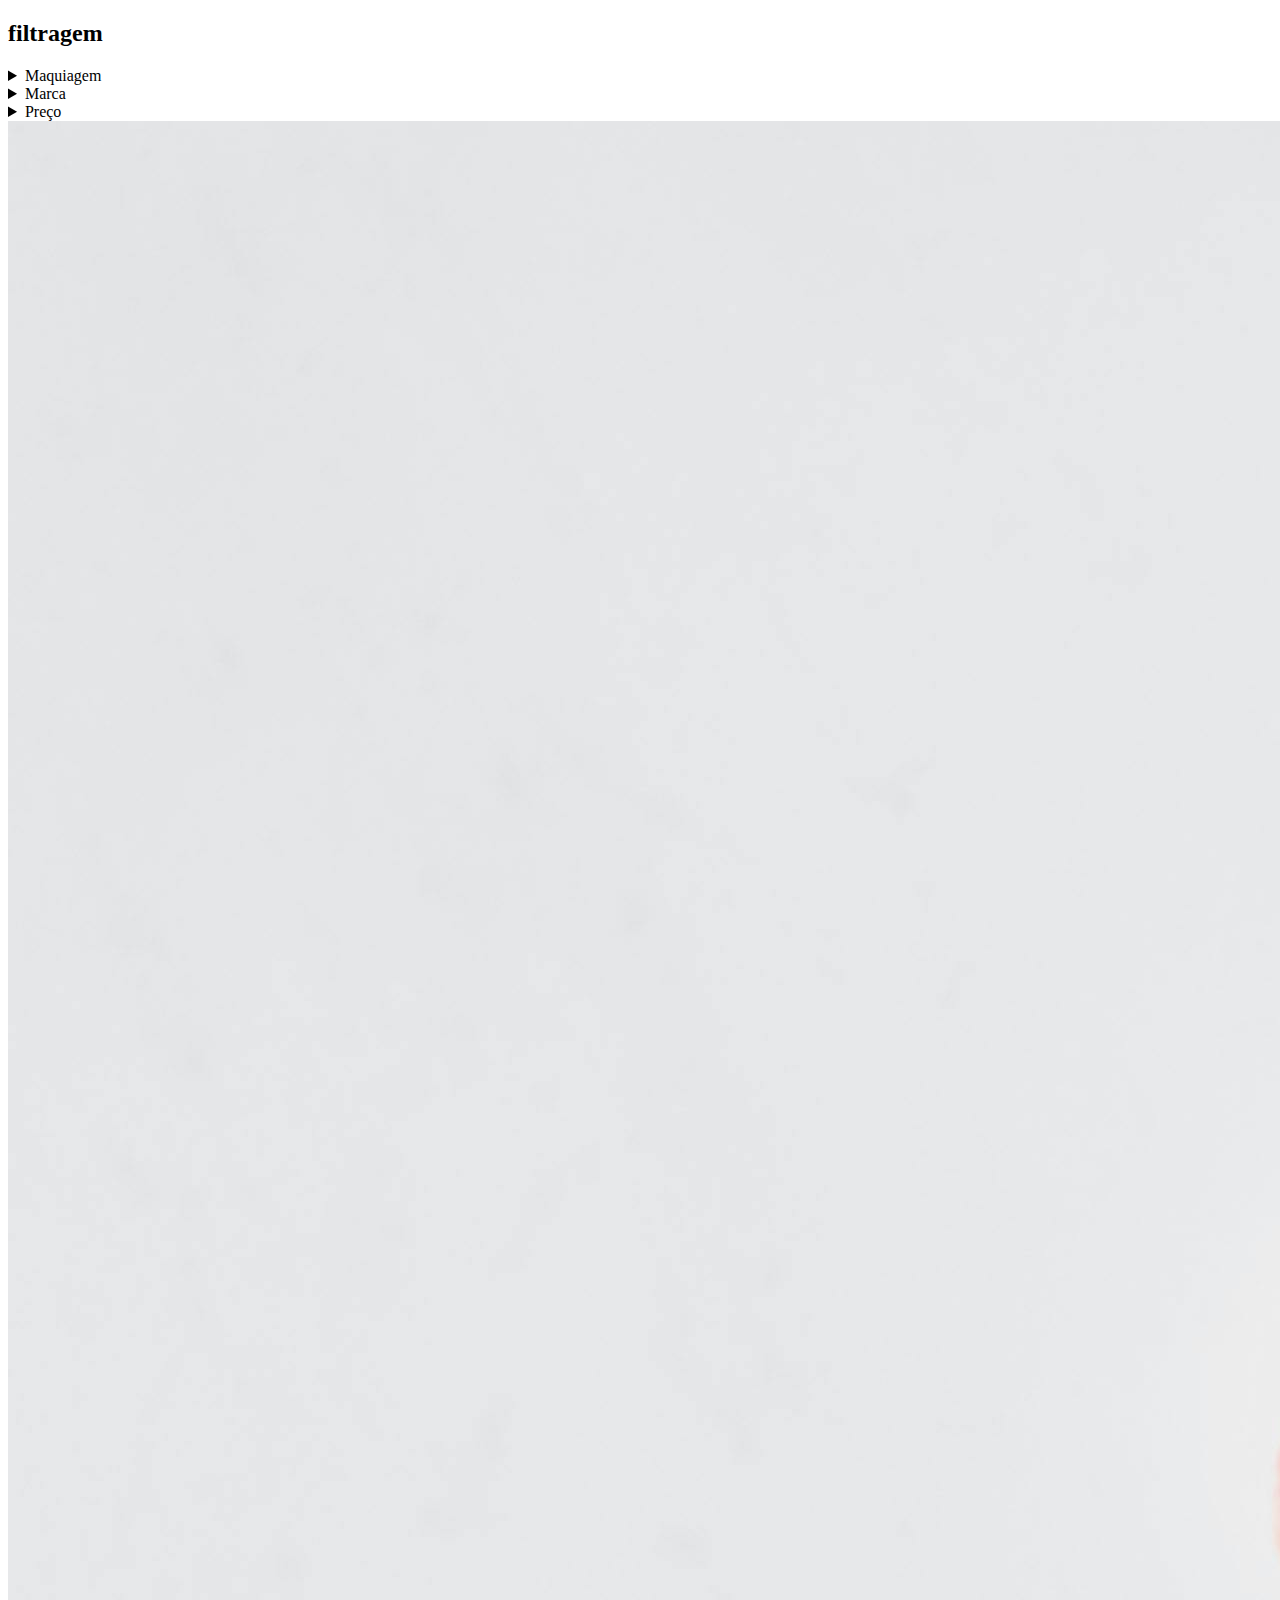
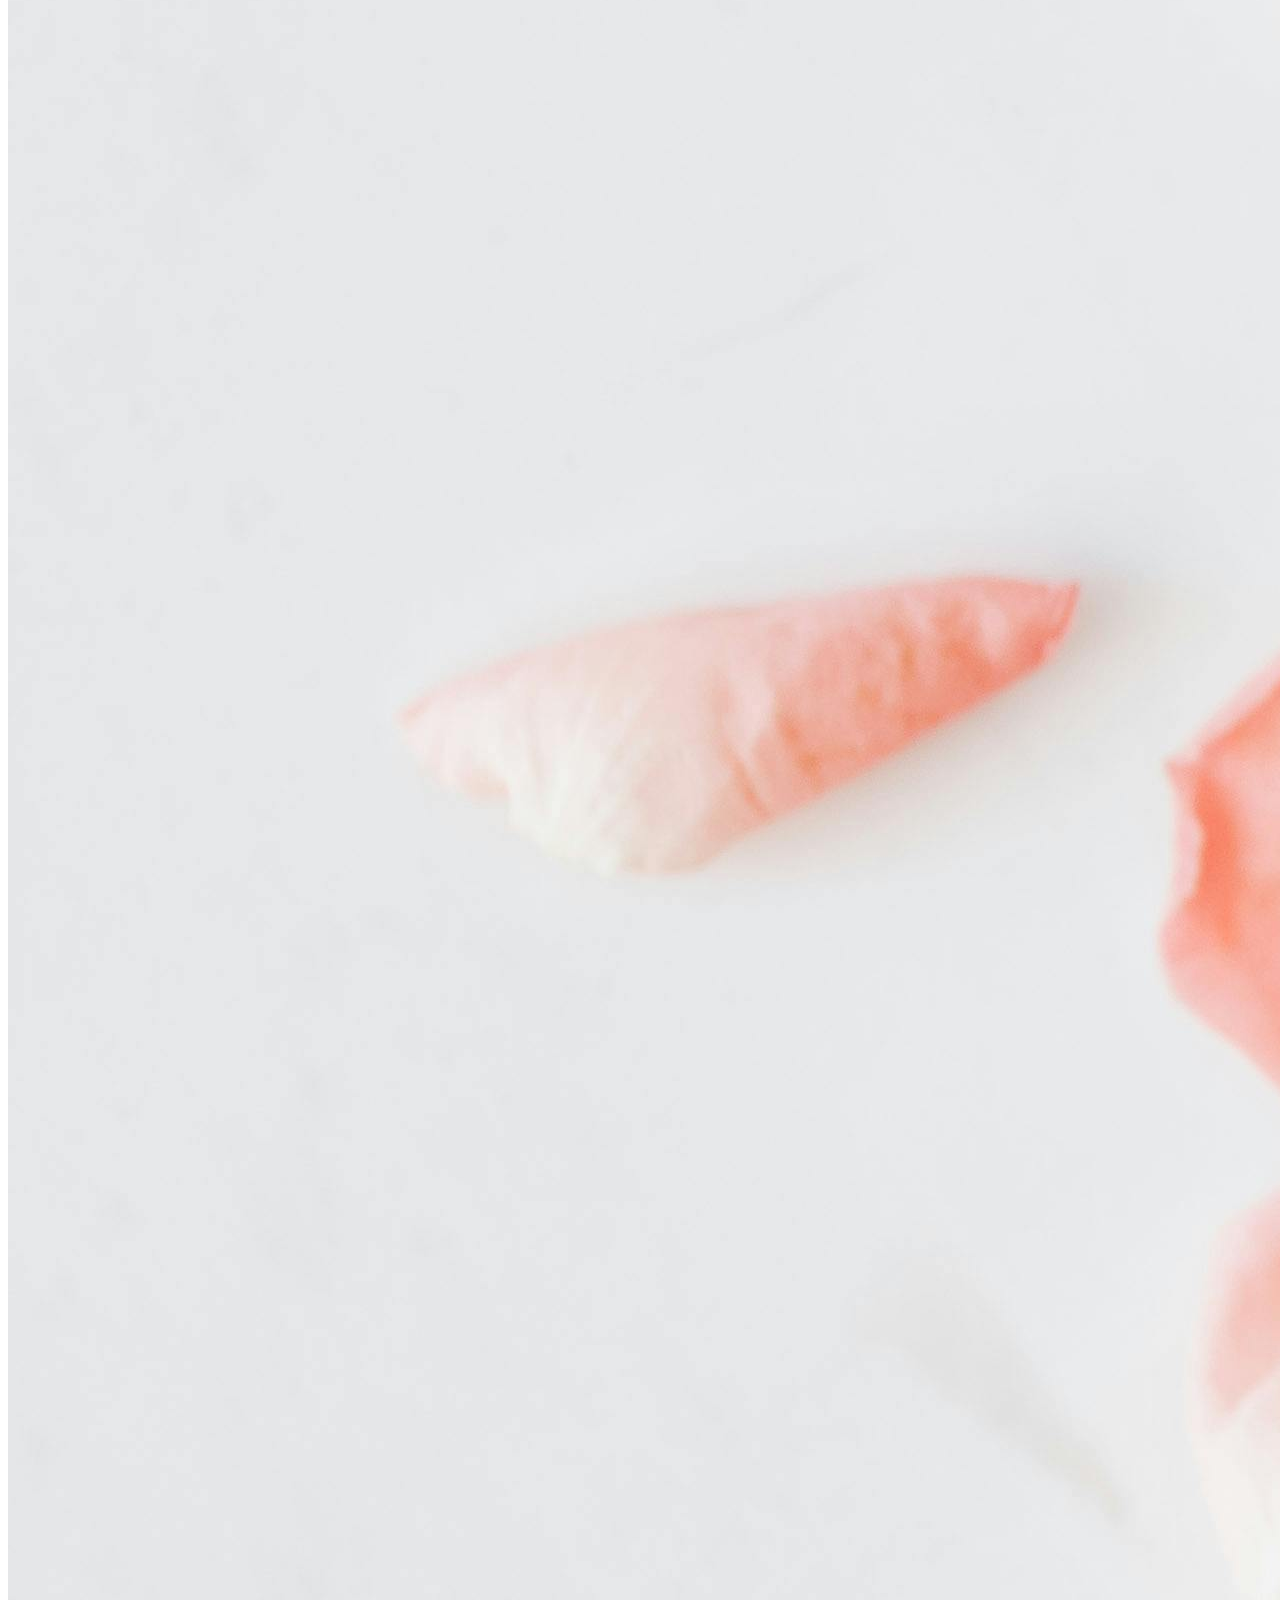
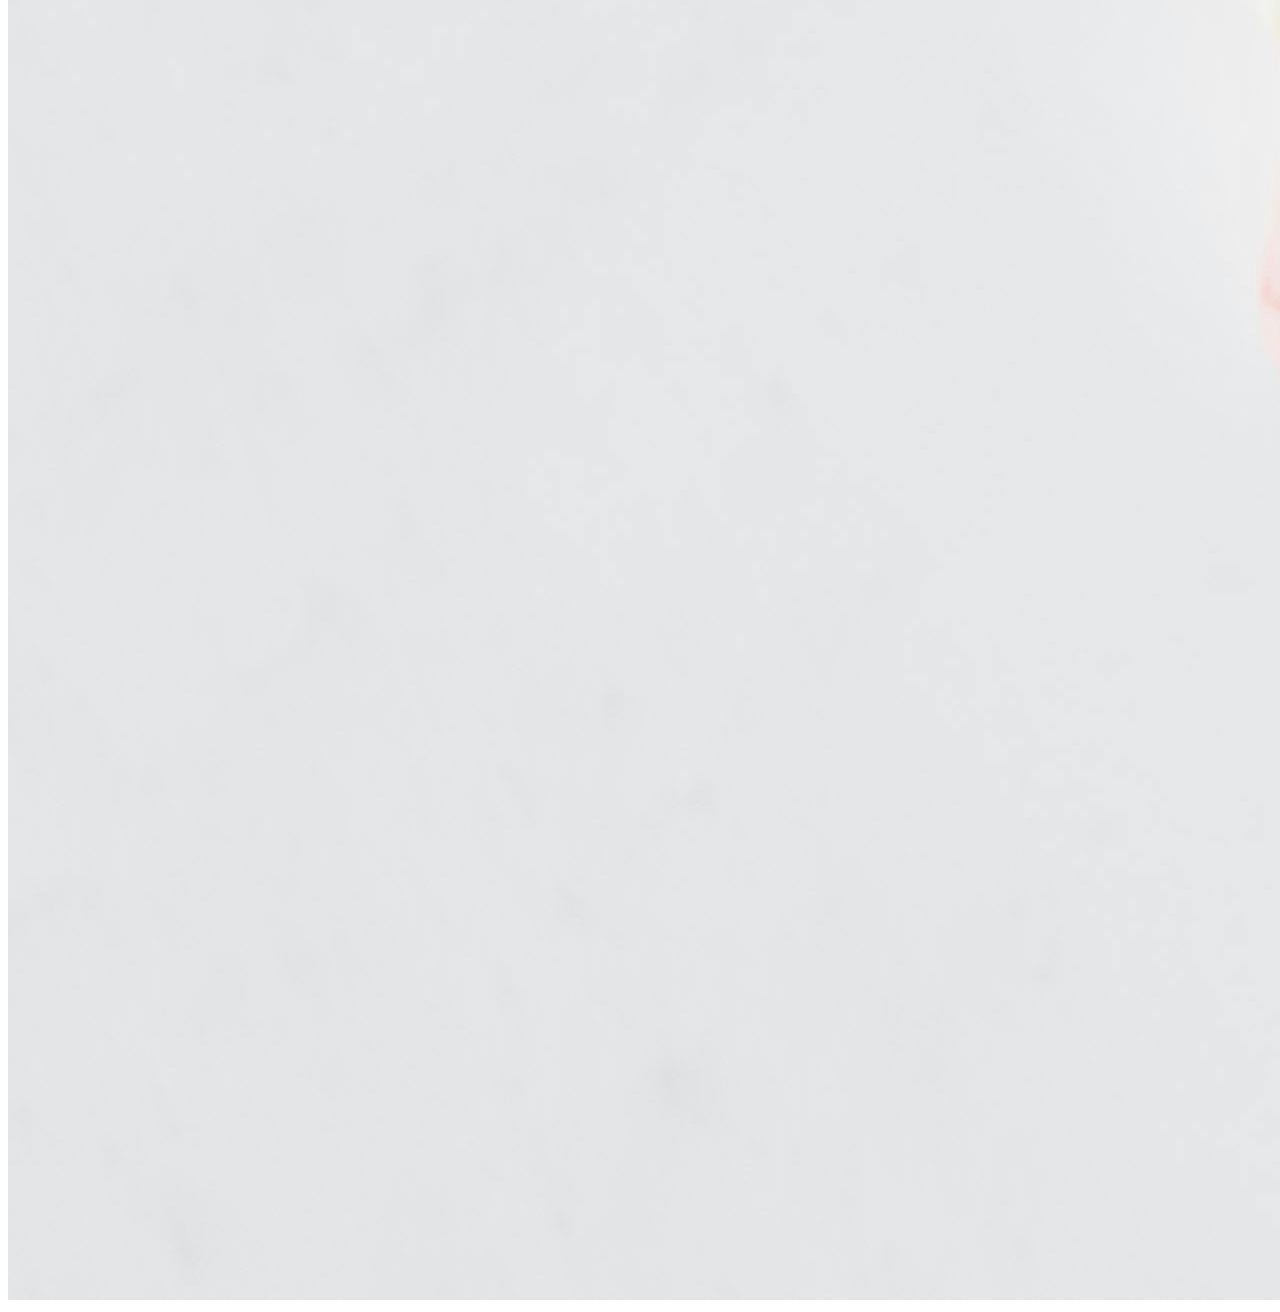
<file: produtos.html>
<!DOCTYPE html>
<html lang="en">
<head>
    <meta charset="UTF-8">
    <meta name="viewport" content="width=device-width, initial-scale=1.0">
    <title>Document</title>
</head>
<body>
    <div class="tudo">
        <div class="filtro">
            <section id="perguntas">
            <h2>filtragem</h2>
                <div class="faq-container">
                  <details>
                    <summary>Maquiagem <i class="bi bi-chevron-down icon"></i></summary>
                    <p><a href="">Labios</a></p>
                    <p><a href="">Sobrancelha</a></p>
                    <p>acesserios</p>
                  </details>
                  <details>
                    <summary>Marca <i class="bi bi-chevron-down icon"></i></summary>
                    <p>etc</p>
                  </details>
                  <details>
                    <summary>Preço<i class="bi bi-chevron-down icon"></i></summary>
                    <p>As redes sociais da Web Vision são: Instagram, Tiktok e X. Siga-nos para acompanhar novidades e projetos!</p>
                  </details>
                </div>
              </section>
        </div>
            <div class="img">
                <img src="img/pexels-karolina-grabowska-4041392.jpg" alt="">
        </div>
        </div>
</body>
</html>
</file>
